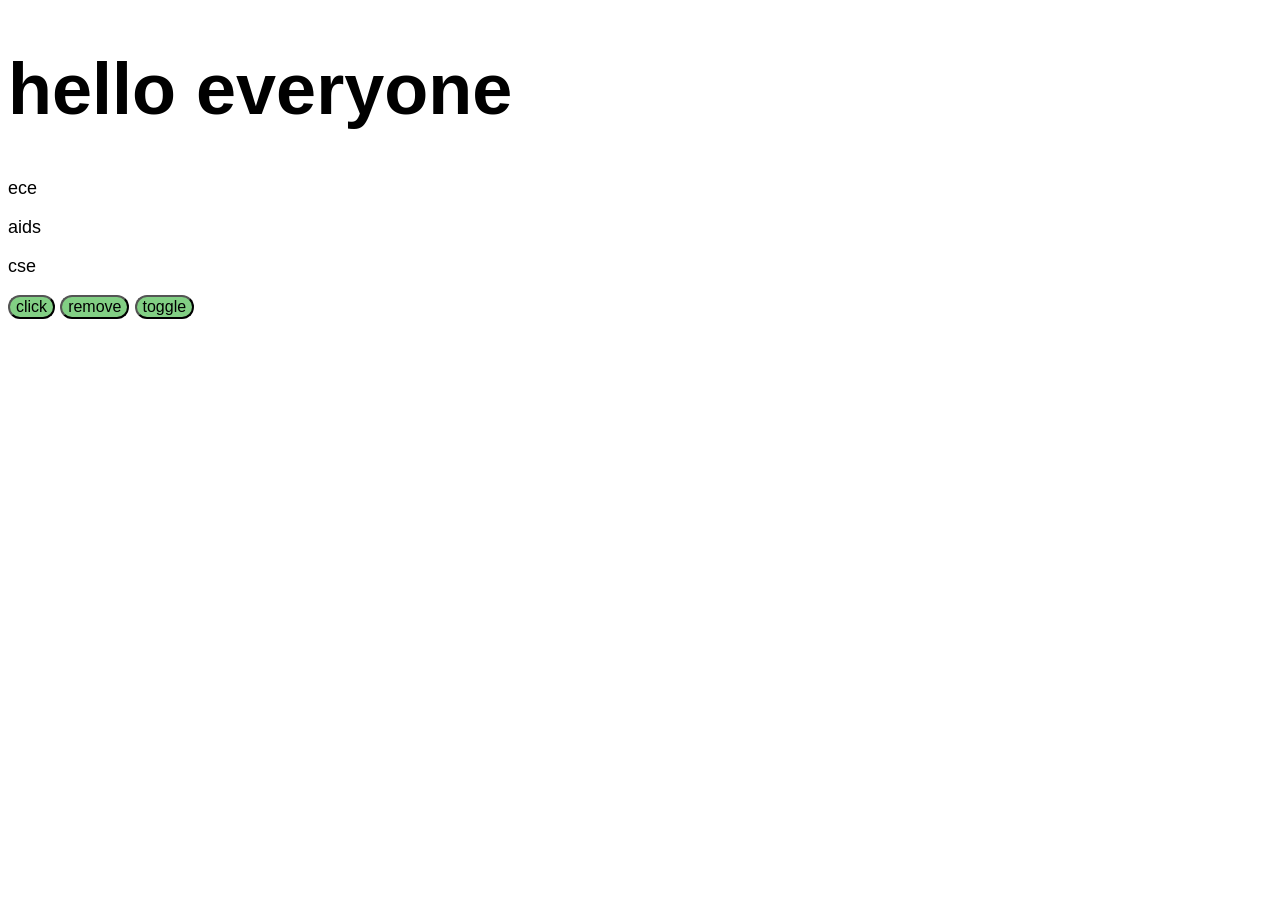
<file: execise.html>
<!DOCTYPE html>
<html lang="en">
<head>
    <meta charset="UTF-8">
    <meta name="viewport" content="width=device-width, initial-scale=1.0">
    <title>Document</title>
    <link rel="stylesheet" href="exc.css">
</head>
<body>
    <h1 id="hidden" display="none">hello everyone</h1>
    <p class="hii">ece</p>
    <p class="hii">aids</p>
    <p class="hii">cse</p>
    <button id="btn" onclick="change()">click</button>
    <button id="btn" onclick="remove()">remove</button>
    <button id="btn" onclick="toggle()">toggle</button>
    
    <script src="exc.js"></script>


</body>
</html>
</file>
<file: exc.css>
body{
    font-family: 'Franklin Gothic Medium', 'Arial Narrow', Arial, sans-serif;
    font-size: large;
}
#btn{
    cursor: pointer;
    font-size: medium;
    border-radius: 20px;
    background-color: rgb(130, 207, 132);
    background-size: auto;
}

.active{
    color: purple;
}

.toggle{
    background-color: black;
    color: white;
}
</file>
